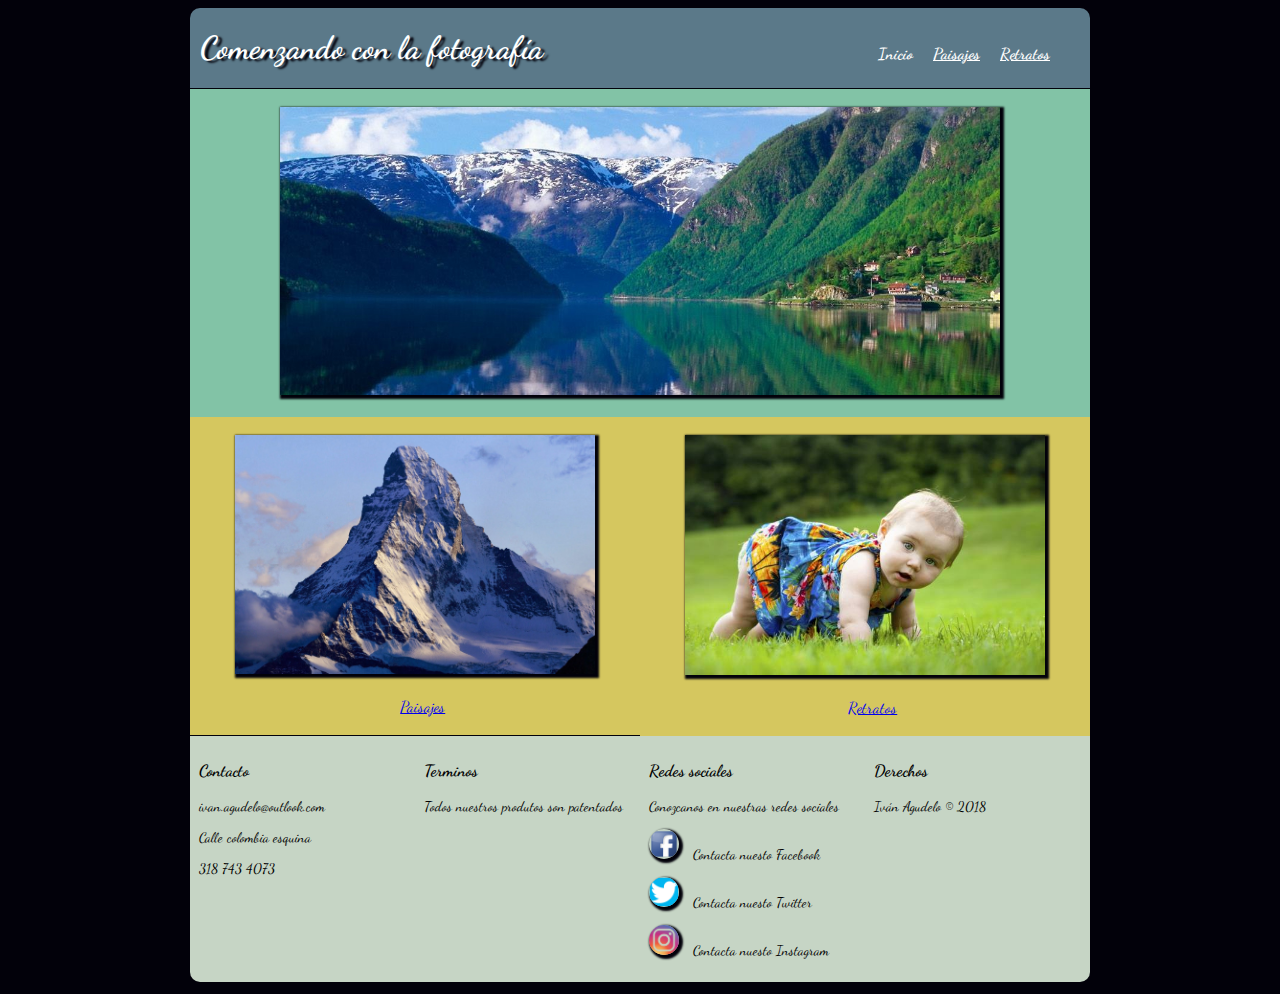
<file: index.html>
<!DOCTYPE html>
<html>
<head>
  <meta charset="utf-8">
  <title>Demostración</title>
  <link href="//fonts.googleapis.com/css?family=Dancing+Script" type="text/css" rel="stylesheet"/>
  <link href="css/estilos.css" type="text/css" rel="stylesheet">
  <meta name="viewport" content="width=device-width,user-scalable=no">
</head>
<body class="cuerpo">
<div class="contenido">

  <header>
    <div class="titulo">
      <h1>Comenzando con la fotografía</h1>
    </div>
    <div class="menu">
      <ul>
        <li>
          <a href="retratos.html">
            Retratos
          </a>
        </li>
        <li>
          <a href="paisajes.html">
            Paisajes
          </a>
        </li>
        <li>
          <a href="#" class="activo">
            Inicio
          </a>
        </li>
      </ul>
    </div>
  </header>

  <div id="wrapper">
    <section>
      <article id="columna1">
        <div class="imgenprincipal">
          <img src="image/imgcentral.jpg"/>
        </div>
      </article>
      <article id="columna2">
        <img src="image/imgsecundaria1.jpg"/>
        <div class="contenedor">
          <div>
            <a href="#">Paisajes</a>
          </div>
        </div>
      </article>
      <article id="columna3">
        <img src="image/imgsecundaria2.jpg"/>
        <div class="contenedor">
          <div>
            <a href="#">Retratos</a>
          </div>
        </div>
      </article>

    </section>

  </div>
  <footer>
    <div class="mifooter">
      <section>
        <div class="textos">
          <article id="footercolum1">
            <h3>Contacto</h3>
            <p>ivan.agudelo@outlook.com</p>
            <p>Calle colombia esquina</p>
            <p>318 743 4073</p>
          </article>

          <article id="footercolum2">
            <h3>Terminos</h3>
            <p>Todos nuestros produtos son patentados</p>
          </article>
          <article id="footercolum3">
            <h3>Redes sociales</h3>
            <p>Conozcanos en nuestras redes sociales</p>
              <p>
                <img class="iconos" src="image/facebook.png"/>
                Contacta nuesto Facebook
              </p>
              <p>
                <img class="iconos" src="image/Twitter.png"/>
                Contacta nuesto Twitter
              </p>
              <p>
                <img class="iconos" src="image/instagram.png"/>
                Contacta nuesto Instagram
              </p>
          </article>
          <article id="footercolum4">
            <h3>Derechos</h3>
            <p>Iván Agudelo &copy; 2018</p>
          </article>
        </div>
      </section>
    </div>
  </footer>
</div>
</body>
</html>
</file>
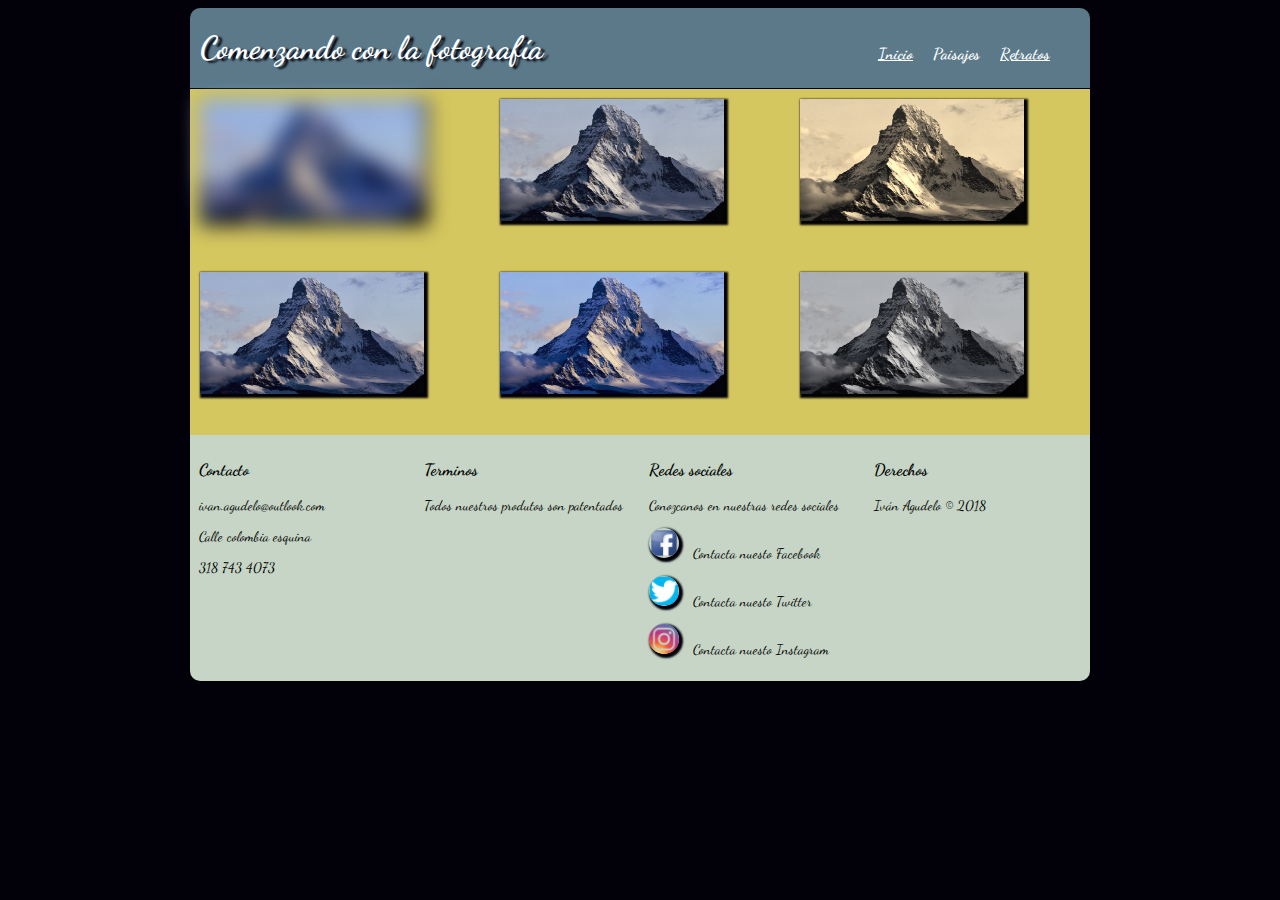
<file: paisajes.html>
<!DOCTYPE html>
<html>
<head>
  <meta charset="utf-8">
  <title>Demostración</title>
  <link href="//fonts.googleapis.com/css?family=Dancing+Script" type="text/css" rel="stylesheet"/>
  <link href="css/estilos.css" type="text/css" rel="stylesheet">
  <meta name="viewport" content="width=device-width,user-scalable=no">
</head>
<body class="cuerpo">
<div class="contenido">

  <header>
    <div class="titulo">
      <h1>Comenzando con la fotografía</h1>
    </div>
    <div class="menu">
      <ul>
        <li>
          <a href="retratos.html">
            Retratos
          </a>
        </li>
        <li>
          <a href="#" class="activo">
            Paisajes
          </a>
        </li>
        <li>
          <a href="index.html">
            Inicio
          </a>
        </li>
      </ul>
    </div>
  </header>

  <div class="contain">
    <div class="c1">
        <img src="image/imgsecundaria1.jpg"/>
    </div>
    <div class="c2">
        <img src="image/imgsecundaria1.jpg"/>
    </div>
    <div class="c3">
        <img src="image/imgsecundaria1.jpg"/>
    </div>
    <div class="c4">
        <img src="image/imgsecundaria1.jpg"/>
    </div>
    <div class="c5">
        <img src="image/imgsecundaria1.jpg"/>
    </div>
    <div class="c6">
        <img src="image/imgsecundaria1.jpg"/>
    </div>
  </div>

  <footer>
    <div class="mifooter">
      <section>
        <div class="textos">
          <article id="footercolum1">
            <h3>Contacto</h3>
            <p>ivan.agudelo@outlook.com</p>
            <p>Calle colombia esquina</p>
            <p>318 743 4073</p>
          </article>

          <article id="footercolum2">
            <h3>Terminos</h3>
            <p>Todos nuestros produtos son patentados</p>
          </article>
          <article id="footercolum3">
            <h3>Redes sociales</h3>
            <p>Conozcanos en nuestras redes sociales</p>
              <p>
                <img class="iconos" src="image/facebook.png"/>
                Contacta nuesto Facebook
              </p>
              <p>
                <img class="iconos" src="image/Twitter.png"/>
                Contacta nuesto Twitter
              </p>
              <p>
                <img class="iconos" src="image/instagram.png"/>
                Contacta nuesto Instagram
              </p>
          </article>
          <article id="footercolum4">
            <h3>Derechos</h3>
            <p>Iván Agudelo &copy; 2018</p>
          </article>
        </div>
      </section>
    </div>
  </footer>
</div>
</body>
</html>
</file>
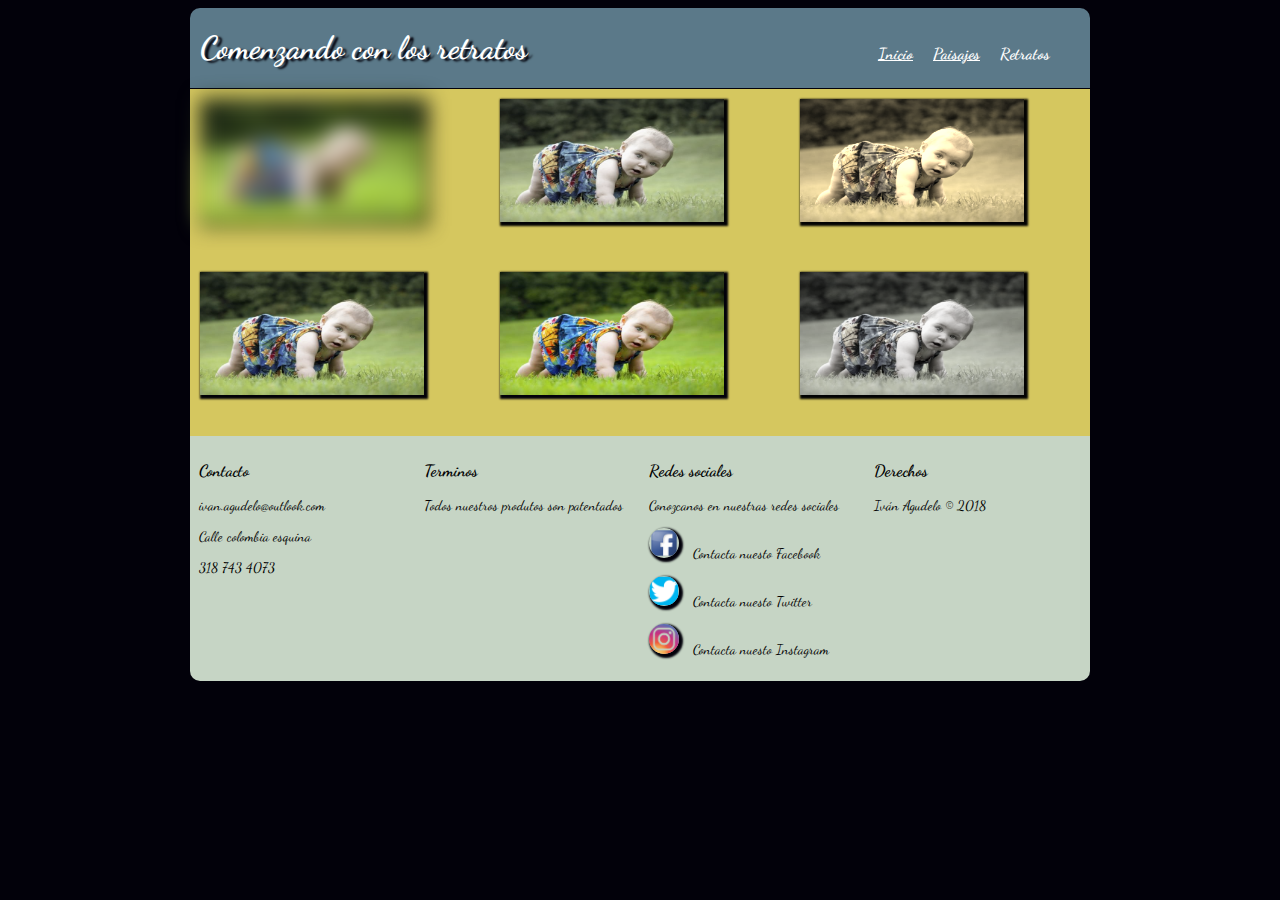
<file: retratos.html>
<!DOCTYPE html>
<html>
<head>
  <meta charset="utf-8">
  <title>Demostración</title>
  <link href="//fonts.googleapis.com/css?family=Dancing+Script" type="text/css" rel="stylesheet"/>
  <link href="css/estilos.css" type="text/css" rel="stylesheet">
  <meta name="viewport" content="width=device-width,user-scalable=no">
</head>
<body class="cuerpo">
<div class="contenido">

  <header>
    <div class="titulo">
      <h1>Comenzando con los retratos</h1>
    </div>
    <div class="menu">
      <ul>
        <li>
          <a href="#" class="activo">
            Retratos
          </a>
        </li>
        <li>
          <a href="paisajes.html">
            Paisajes
          </a>
        </li>
        <li>
          <a href="index.html">
            Inicio
          </a>
        </li>
      </ul>
    </div>
  </header>

  <div class="contain">
    <div class="c1">
        <img src="image/imgsecundaria2.jpg"/>
    </div>
    <div class="c2">
        <img src="image/imgsecundaria2.jpg"/>
    </div>
    <div class="c3">
        <img src="image/imgsecundaria2.jpg"/>
    </div>
    <div class="c4">
        <img src="image/imgsecundaria2.jpg"/>
    </div>
    <div class="c5">
        <img src="image/imgsecundaria2.jpg"/>
    </div>
    <div class="c6">
        <img src="image/imgsecundaria2.jpg"/>
    </div>
  </div>

  <footer>
    <div class="mifooter">
      <section>
        <div class="textos">
          <article id="footercolum1">
            <h3>Contacto</h3>
            <p>ivan.agudelo@outlook.com</p>
            <p>Calle colombia esquina</p>
            <p>318 743 4073</p>
          </article>

          <article id="footercolum2">
            <h3>Terminos</h3>
            <p>Todos nuestros produtos son patentados</p>
          </article>
          <article id="footercolum3">
            <h3>Redes sociales</h3>
            <p>Conozcanos en nuestras redes sociales</p>
              <p>
                <img class="iconos" src="image/facebook.png"/>
                Contacta nuesto Facebook
              </p>
              <p>
                <img class="iconos" src="image/Twitter.png"/>
                Contacta nuesto Twitter
              </p>
              <p>
                <img class="iconos" src="image/instagram.png"/>
                Contacta nuesto Instagram
              </p>
          </article>
          <article id="footercolum4">
            <h3>Derechos</h3>
            <p>Iván Agudelo &copy; 2018</p>
          </article>
        </div>
      </section>
    </div>
  </footer>
</div>
</body>
</html>
</file>
<file: css/estilos.css>
header {
	background: #5b7989;
	border-radius: 10px 10px 0px 0px;
	height: 80px;
}

.contenido{
	max-width: 900px;
	margin: auto;
}
.titulo{
	margin-left: 10px;
	color: white;
	text-align: left;
	text-shadow: 4px 2px 2px #02010a;
	float: left;
}
/*Menú*/
.menu{
	padding: 10px;
	padding:20px;
}

.menu ul{
	list-style:none;
	padding:0;
}

.menu ul li{
	float:right;
	font-weight:bold;
	margin-right:20px;
	text-align:center;
}

.menu a {
	color: white;
}

.activo{
	text-decoration: none !important;
}

body{
	background: #02010a;
	color: black;
	font-size: 16px;
  font-family: "Dancing Script";
}

#wrapper
{
	width: 100%;
	margin: 0 auto;
}


article
{
	float:left;
	text-align: center;
}

#columna1
{
	background-color: #82c3a6;
	width: 100%;
	padding-bottom: 2%;
	height: 50%;
}

img
{
  box-shadow: 2px 2px 2px 2px #02010a;
	width: 80%;
	margin: auto;
	height: 80%;
}

#columna1, #columna2, #columna3 {
    padding-top: 2%;
}

#columna2
{
	background-color: #d5c75f;
	width: 50%;
}

#columna2 .contenedor > div {
	text-align: center;
	padding: 2%;
	margin: 10px;
	width: 95%;
}

#columna2 img:hover {
    transform: rotate(10deg);
    box-shadow: 2px 2px 2px 2px #82c3a6;
}

#columna3
{
	background-color: #d5c75f;
	width: 50%;
}

#columna3 .contenedor > div {
	text-align: center;
	padding: 2%;
	margin: 10px;
	width: 95%;
}

#columna3 img:hover {
    transform: translate(20px, 5px);
    box-shadow: 2px 2px 2px 2px #82c3a6;
}

footer{
	background-color: #C6d5c5;
	width: 100%;
	height: auto;
	display: inline-block;
	border-radius: 0px 0px 10px 10px;
	font-size: 14px;
}

.textos > article {
	text-align: left ;
}

#footercolum1
{
	background-color: #C6d5c5;
	width: 23%;
	padding: 1%;
}

#footercolum2
{
	background-color: #C6d5c5;
	width: 23%;
	padding: 1%;
}

#footercolum3
{
	background-color: #C6d5c5;
	width: 23%;
	padding: 1%;
}

.iconos {
	width: 30px;
	height: 30px;
	border-radius:150px;
	margin-right: 10px;
}

#footercolum4
{
	background-color: #C6d5c5;
	width: 23%;
	padding: 1%;
}

/* NOTE: paisajes y retratos */

.contain {
	margin: 0;
	padding: 0;
	width: 100%;
}

.contain div {
	box-sizing: border-box;
	min-width: 200px;
	padding: 10px;
}

.c1 {
	color: black;
	background-color: #d5c75f;
}

.c1>img {
	filter: blur(10px)
}

.c2 {
	color: black;
	background-color: #d5c75f;
}

.c2>img {
-webkit-filter: grayscale(60%);
-moz-filter: grayscale(60%);
-ms-filter: grayscale(60%);
-o-filter: grayscale(60%);
filter: grayscale(60%);
}

.c3 {
	color: black;
	background-color: #d5c75f;
}

.c3>img {
	-webkit-filter: sepia(90%);
	}

.c4 {
	color: black;
	background-color: #d5c75f;
}

.c4>img {
	-webkit-filter: grayscale(40%);
	-moz-filter: grayscale(40%);
	-ms-filter: grayscale(40%);
	-o-filter: grayscale(40%);
	filter: grayscale(40%);
	}

.c5 {
	color: black;
	background-color: #d5c75f;
}

.c6 {
	color: black;
	background-color: #d5c75f;
}

.c6>img {
	-webkit-filter: grayscale(90%);
	-moz-filter: grayscale(90%);
	-ms-filter: grayscale(90%);
	-o-filter: grayscale(90%);
	filter: grayscale(90%);
	}

.contain {
	display: -webkit-flex;
	display: flex;
	-webkit-flex-flow: row wrap;
	flex-flow: row wrap;
}

.c1, .c2, .c3, .c4, .c5, .c6 {
	width: 33.33%;
}

@media screen and (max-width: 960px){

	#wrapper
	{
		width: 90%;
		margin: 0 auto;
	}
	/* NOTE: paisajes y retratos */

	.c1, .c2, .c3, .c4, .c5, .c6 {
		width: 33,30%;
	}
}

@media screen and (max-width: 640px){

	#wrapper
	{
		width: 100%;
		margin: 0 auto;
	}
	/* NOTE: paisajes y retratos */

	.c1, .c2, .c3, .c4, .c5, .c6 {
		width: 50%;
	}
}

@media screen and (max-width: 480px){

	#wrapper
	{
		width: 100%;
		margin: 0 auto;
	}

	.menu
	{
		width: 75%;
		text-align: center;
	}

	#columna1
	{
		width: 100%;
	}
	#columna2
	{
		width: 100%;
	}
	#columna3
	{
		width: 100%;
	}

    #footercolum1, #footercolum2, #footercolum3, #footercolum4 {
        width: 90%;
    }

	header
	{
		width:100%;
		height: 150px
	}
	.menu ul li{
		font-weight:bold;
		margin-right:20px;
		text-align:center;
	}
	.titulo{
		text-align: center;
	}

	/* NOTE: paisajes y retratos */

	.c1, .c2, .c3, .c4, .c5, .c6 {
		width: 100%;
		text-align: center
	}
}
</file>
